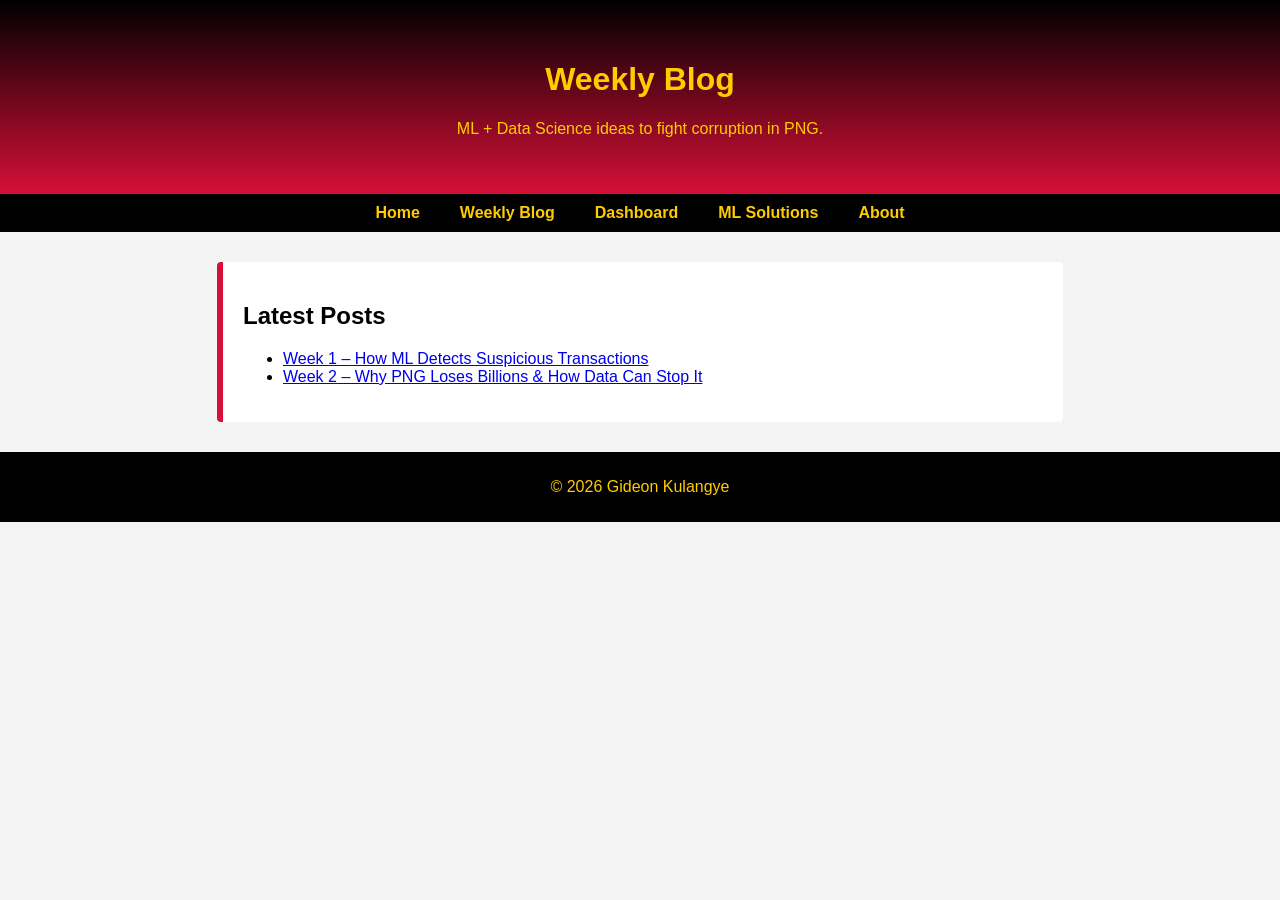
<file: blog.html>
<!DOCTYPE html>
<html>
<head>
    <title>Weekly Blog | PNG Anti-Corruption</title>
    <link rel="stylesheet" href="style.css">
</head>
<body>

<header class="hero-header">
    <h1>Weekly Blog</h1>
    <p>ML + Data Science ideas to fight corruption in PNG.</p>
</header>

<nav class="navbar">
    <a href="index.html">Home</a>
    <a href="blog.html">Weekly Blog</a>
    <a href="dashboard.html">Dashboard</a>
    <a href="solutions.html">ML Solutions</a>
    <a href="about.html">About</a>
</nav>

<div class="welcome-section">
    <h2>Latest Posts</h2>
    <ul>
        <li><a href="post1.html">Week 1 – How ML Detects Suspicious Transactions</a></li>
        <li><a href="post2.html">Week 2 – Why PNG Loses Billions & How Data Can Stop It</a></li>
    </ul>
</div>

<footer>
    <p>&copy; 2026 Gideon Kulangye</p>
</footer>
</body>
</html>
</file>
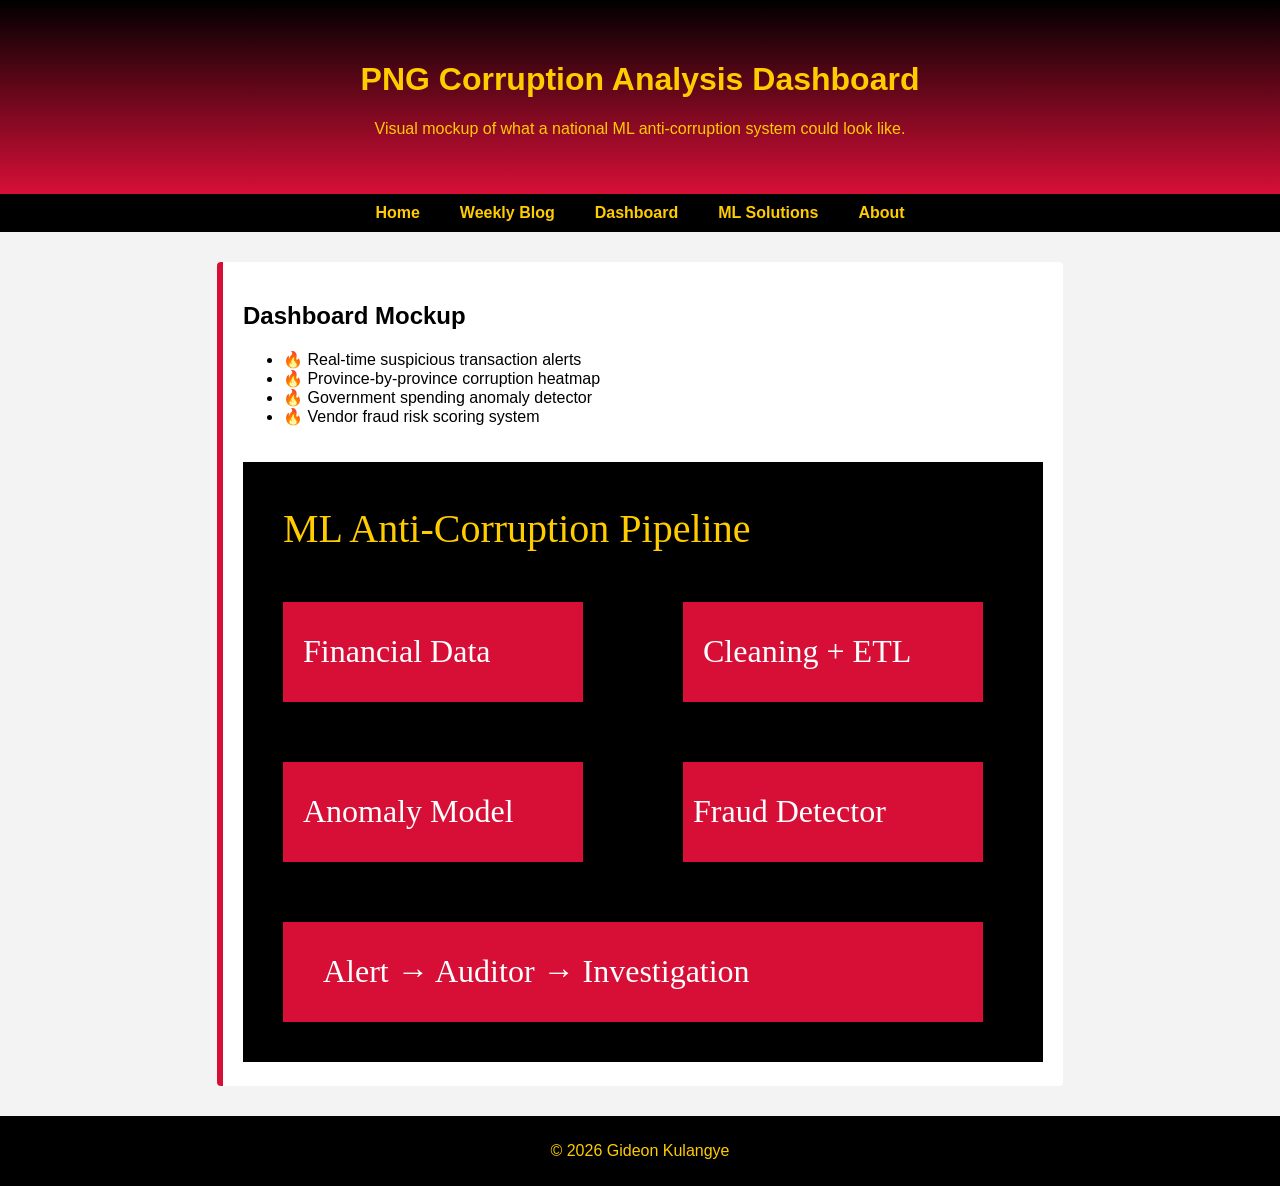
<file: dashboard.html>
<!DOCTYPE html>
<html>
<head>
    <title>Corruption Dashboard | PNG</title>
    <link rel="stylesheet" href="style.css">
</head>
<body>
<header class="hero-header">
    <h1>PNG Corruption Analysis Dashboard</h1>
    <p>Visual mockup of what a national ML anti-corruption system could look like.</p>
</header>

<nav class="navbar">
    <a href="index.html">Home</a>
    <a href="blog.html">Weekly Blog</a>
    <a href="dashboard.html">Dashboard</a>
    <a href="solutions.html">ML Solutions</a>
    <a href="about.html">About</a>
</nav>

<div class="welcome-section">
    <h2>Dashboard Mockup</h2>
    <ul>
        <li>🔥 Real-time suspicious transaction alerts</li>
        <li>🔥 Province-by-province corruption heatmap</li>
        <li>🔥 Government spending anomaly detector</li>
        <li>🔥 Vendor fraud risk scoring system</li>
    </ul>

    <img src="assets/diagram.svg" style="width:100%; margin-top:20px;">
</div>

<footer>
    <p>&copy; 2026 Gideon Kulangye</p>
</footer>
</body>
</html>
</file>
<file: style.css>
body {
    margin: 0;
    background: #f3f3f3;
    font-family: Arial, sans-serif;
}

/* PNG colors */
:root {
    --png-red: #D70F37;
    --png-black: #000000;
    --png-yellow: #FFCC00;
    --png-white: #ffffff;
}

.hero-header {
    background: linear-gradient(to bottom, var(--png-black), var(--png-red));
    color: var(--png-yellow);
    text-align: center;
    padding: 40px 20px;
}

.flag {
    width: 80px;
    margin-bottom: 15px;
}

.navbar {
    background: var(--png-black);
    display: flex;
    justify-content: center;
    padding: 10px;
}

.navbar a {
    color: var(--png-yellow);
    text-decoration: none;
    margin: 0 20px;
    font-weight: bold;
}

.welcome-section {
    max-width: 800px;
    margin: 30px auto;
    background: var(--png-white);
    padding: 20px;
    border-left: 6px solid var(--png-red);
    border-radius: 4px;
}

.cta {
    text-align: center;
    margin: 40px 0;
}

.button {
    background: var(--png-yellow);
    color: var(--png-black);
    padding: 12px 18px;
    border-radius: 4px;
    text-decoration: none;
    font-weight: bold;
}

footer {
    background: var(--png-black);
    padding: 10px;
    text-align: center;
    color: var(--png-yellow);
}
</file>
